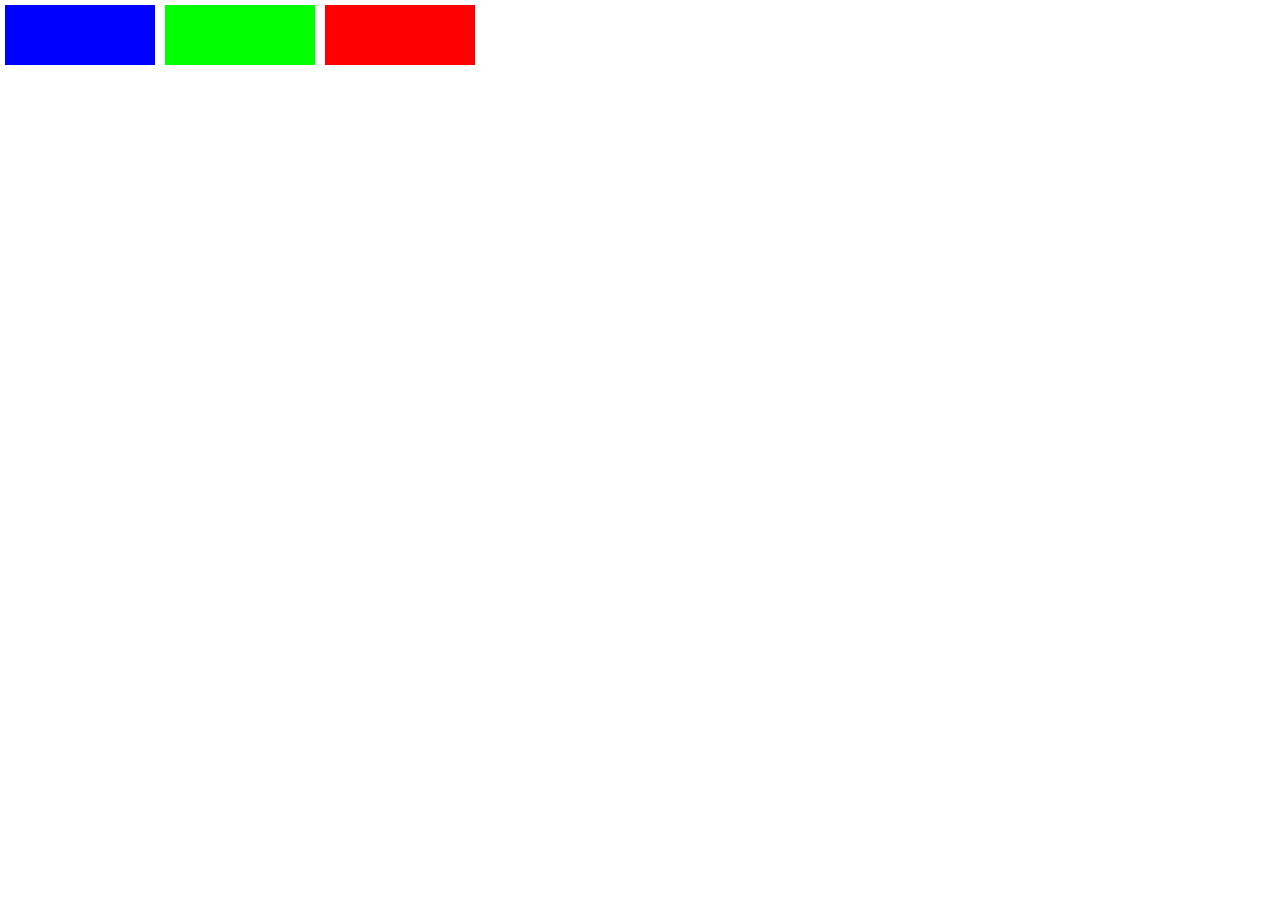
<file: index.html>
<!DOCTYPE html>
<html lang="en">
<head>
    <meta charset="UTF-8">
    <meta name="viewport" content="width=device-width, initial-scale=1.0">
    <link rel="stylesheet" href="styles.css">
    <title>Document</title>
</head>
<body>
    <div id="app">
        <div class="box red"></div>
        <div class="box blue"></div>
        <div class="box green"></div>
    </div>
</body>
</html>
</file>
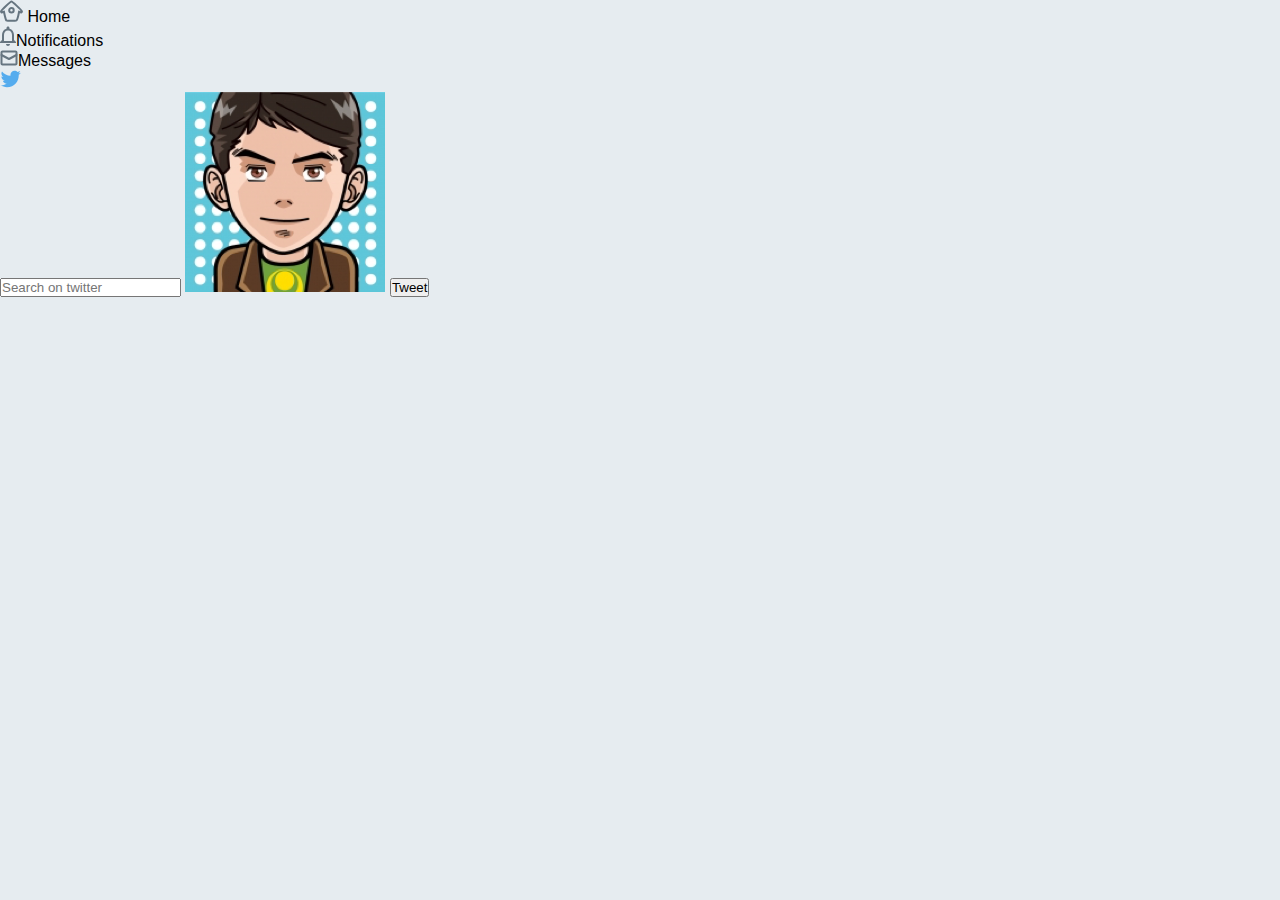
<file: app/index.html>
<!DOCTYPE html>
<html lang="en">

<head>
    <meta charset="UTF-8">
    <meta name="viewport" content="width=device-width, initial-scale=1.0">
    <link rel="stylesheet" href="styles.css">
    <title>Twitter</title>
</head>

<body>
    <header id="main-header">
        <div class="content">
            <nav>
                <ul>
                    <li><img src="icon/home.svg" alt="" /> Home</li>
                    <li><img src="icon/notification.svg" alt="" />Notifications</li>
                    <li><img src="icon/mail.svg" alt="" />Messages</li>
                </ul>
            </nav>
            <img src="icon/twitter.svg" alt="logo twitter" />
            <div class="side">
                <input type="text" placeholder="Search on twitter">
                <img src="images/avatar.png" alt="" />
                <button>Tweet</button>
    </header>
    </div>
    </div>

</body>

</html>
</file>
<file: styles.css>
html,
body,
#app {
    height: 100%;
    margin: 0;
}

#app{
    display: flex;
}

.box {
    width: 150px;
    height: 60px;
    margin: 5px;
}

.red {
    background: #f00;
    order: 2;
}

.green {
    background: #0f0;
    order: 1;
}

.blue {
    background: #00f;
    order: 0;
}
</file>
<file: app/styles.css>
* {
    margin: 0;
    padding: 0;
    box-sizing: border-box;
}

body {
    background: #e6ecf0;
    font-family: "Helvetica Neue", "Helvetica", Arial, sans-serif;
    text-rendering: optimizeLegibility !important;
    -webkit-font-smoothing: antialised !important;
}
</file>
